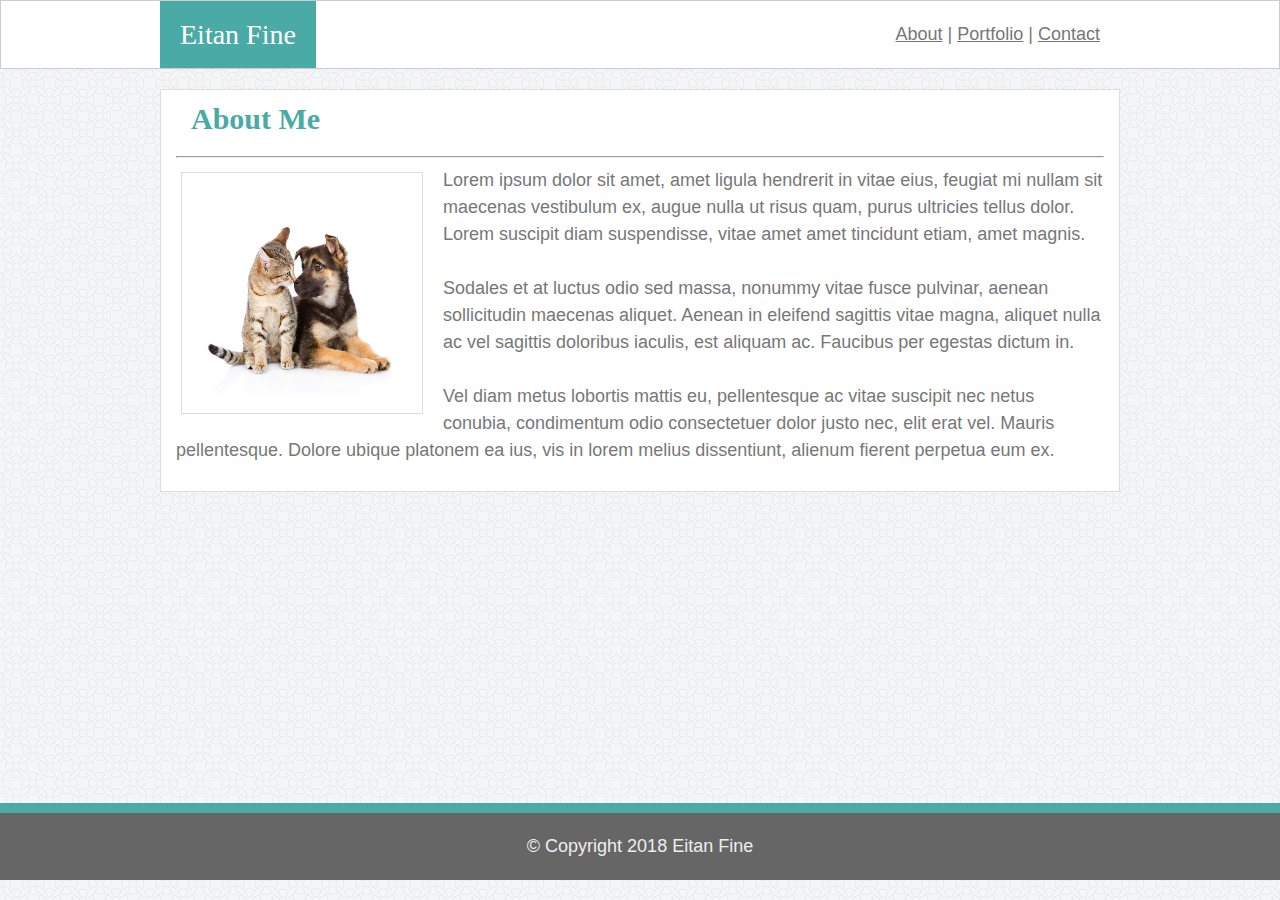
<file: index.html>
<!-- CSS Stylesheets with Relative Paths -->

<!DOCTYPE html>
<html lang="en-us">

<head>
    <meta charset="UTF-8">
    <title>CSS Stylesheets with Relative Paths</title>

    <!-- This line is money! It points your HTML to the CSS file. -->
    <!-- Notice the "relative" pathway? It matches a file inside our current directory's "assets" folder. Open it to see our style rules. -->
    <link rel="stylesheet" type="text/css" href="assets/css/reset.css">
    <link rel="stylesheet" type="text/css" href="assets/css/style.css">

</head>

<body>
    <header>
        <div class="header-span">
            <h1>Eitan Fine</h1>

            <div class="override_hs">
                <a id="about" href="index.html">About</a>
                |
                <a id="portfolio" href="portfolio.html">Portfolio</a>
                |
                <a id="contact" href="contact.html">Contact</a>
            </div>
        </div>

        </div>



        </div>
    </header>



    <div class="container">

        <section id="main-bio">

            <h2>About Me</h2>

            <hr>

            <img id="bio-image" src="assets/images/dogs_cats.jpg" alt="Photo of Animals">

            <p>

                Lorem ipsum dolor sit amet, amet ligula hendrerit in vitae eius, feugiat mi nullam sit maecenas vestibulum ex, augue nulla
                ut risus quam, purus ultricies tellus dolor. Lorem suscipit diam suspendisse, vitae amet amet tincidunt etiam,
                amet magnis.</p>
                <br>
            <p>Sodales et at luctus odio sed massa, nonummy vitae fusce pulvinar, aenean sollicitudin maecenas aliquet. Aenean
                in eleifend sagittis vitae magna, aliquet nulla ac vel sagittis doloribus iaculis, est aliquam ac. Faucibus
                per egestas dictum in.</p>
            
            <br>

            <p>
                Vel diam metus lobortis mattis eu, pellentesque ac vitae suscipit nec netus conubia, condimentum odio consectetuer dolor 
                justo nec, elit erat vel. Mauris pellentesque. Dolore ubique platonem ea ius, vis in lorem melius dissentiunt, alienum fierent perpetua eum ex.
                

            </p>
            <br>

        </section>
        <div id="background">



            <div class="footer">
                <p>&#169; Copyright 2018 Eitan Fine</p>
            </div>
        </div>
</body>

</html>
</file>
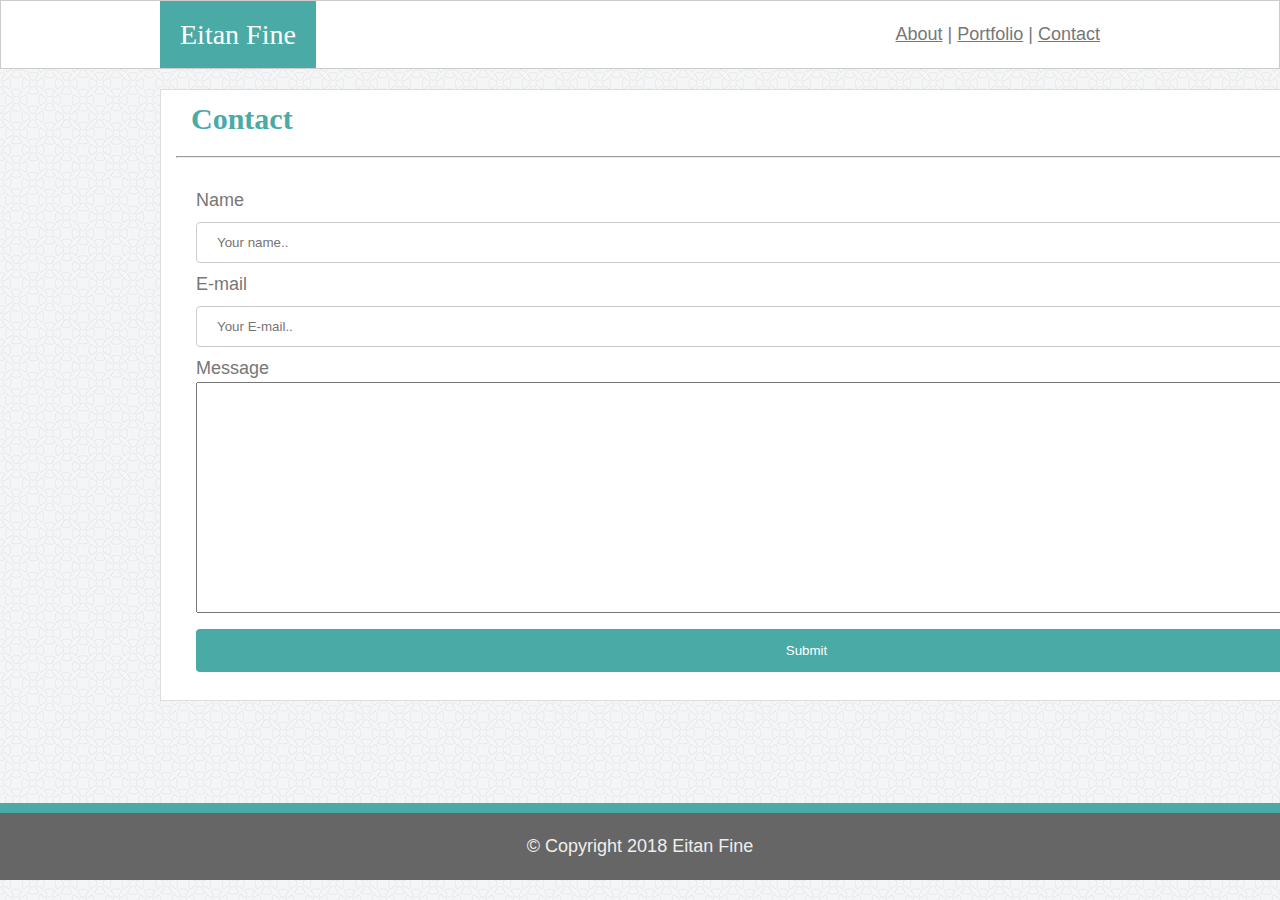
<file: contact.html>
<!-- CSS Stylesheets with Relative Paths -->

<!DOCTYPE html>
<html lang="en-us">

<head>
    <meta charset="UTF-8">
    <title>CSS Stylesheets with Relative Paths</title>

    <!-- This line is money! It points your HTML to the CSS file. -->
    <!-- Notice the "relative" pathway? It matches a file inside our current directory's "assets" folder. Open it to see our style rules. -->
    <link rel="stylesheet" type="text/css" href="assets/css/reset.css">
    <link rel="stylesheet" type="text/css" href="assets/css/style.css">

</head>

<body>

    <header>
        <div class="header-span">
            <h1>Eitan Fine</h1>

            <div class="override_hs">
            <a id="about" href="index.html">About</a>
            |
            <a id="portfolio" href="portfolio.html">Portfolio</a>
            |
            <a id="contact" href="contact.html">Contact</a>
        </div>
    </div>
    
</div>    



        </div>
    </header>



    <div class="container">

        <section id="main-bio">

            <h2>Contact</h2>

            <hr>

            <div class="form">
                    <form action="submit.html">
                      <label for="fname">Name</label>
                      <input type="text" id="fname" name="firstname" placeholder="Your name..">
                  
                      <label for="eMail">E-mail</label>
                      <input type="text" id="eMail" name="eMail" placeholder="Your E-mail..">

    

                      <label for="fname">Message</label>
                      <textarea rows="15" cols="150">
                    
                     </textarea>
                  
                
                    
                      <input type="submit" value="Submit">
                    </form>
                  </div>

    
        </section>
        <div class="clearfix">
            <section id="contact-info">
                <h4>Connect with Me</h4>
                <hr>
                <div id="center">
                        <li>
                                <a id="github" href="#">
                                    <img src="assets/images/github.png">
                                </a>
                            </li>
                            <li>
                                <a id="linkedin" href="#">
                                    <img src="assets/images/linkedin.png">
                                </a>
                            </li>
                            <li>
                                <a href="#">
                                    <img id="overflow" src="assets/images/overflow.png">
                                </a>
                            </li>
            
                        </ul>
                    </div>
                    </aside>

            </section>


           
                        
        </div>
    </div>

  
    <div class="footer">
        <p>&#169; Copyright 2018 Eitan Fine</p>
    </div>
</body>

</html>
</file>
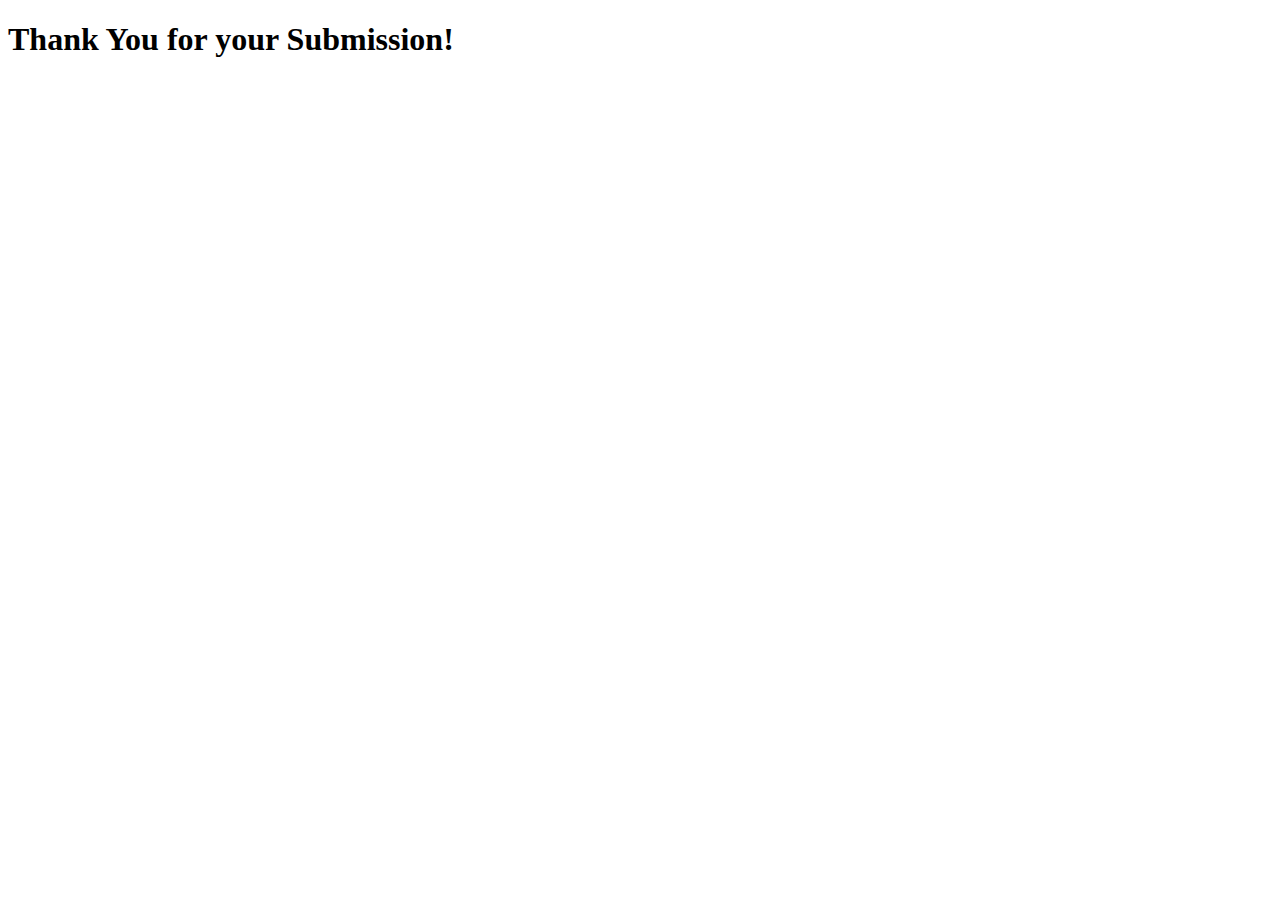
<file: submit.html>
<!DOCTYPE html>
<html lang="en">
<head>
    <meta charset="UTF-8">
    <meta name="viewport" content="width=device-width, initial-scale=1.0">
    <meta http-equiv="X-UA-Compatible" content="ie=edge">
    <title>Submitted!</title>

    <div class="center-div"></div>

<h1> Thank You for your Submission!</h1>

</head>
<body>
    
</body>
</html>
</file>
<file: assets/css/style.css>
/**
 First External CSS Stylesheet
 **/

/*
Each of these CSS elements is associated with an HTML Element, Class, or ID.
Flip between this CSS file and the HTML to see how things line up.
Experiment with deleting lines of code from the CSS to see how it affects the webpage when you refresh in the browser.
*/

body {
    padding: 0;
    margin: 0;
    font-family: Arial, 'Helvetica Neue', Helvetica, sans-serif;
    font-size: 18px;
    line-height: 150%;
    color: #777777;
    background: #efeee7;
    background-image: url("../../assets/images/circles-light/circles-light.png")
  }
  
  header {
    background: #ffffff;
    border: 1px solid #cccccc;
  }
  
  h1 {
    padding: 20px;
    margin: 0;
    
    font-size: 28px;
    color: #ffffff;
    display: inline-block;
    background-color: #4aaaa5;
   
    
  }
  
  h2 {
    font-size: 30px;
    color: #4aaaa5;
    padding: 15px;
    font-weight: bolder;
    
  }
  
  a {
    color: #777777;
    
  
  
   
  }
  
  .container {
    width: 960px;
    margin: 0 auto;
    
  }
  
  #main-bio,
  #contact-info,
  #bio-image {
    float: left;
  }
  
  #main-bio {
    
    
    background-color: #ffffff;
    border: 1px solid #dddddd;
    padding-left: 15px;
    padding-right:15px;
    margin-top: 20px;
    
  }
  
  #contact-info {
    width: 30%;
    background-color: #ffffff;
    border: 1px solid #dddddd;
    padding-left: 15px;
    padding-right:15px;
    margin-top: 20px;
    margin-left: 30px;
  }
  
  #bio-image {
    width: 200px;
    height: 200px;
    margin-right: 20px;
  }

  .clearfix {overflow: auto;}
  
  .footer {
    position: fixed;
    left: 0;
    bottom: 0;
    width: 100%;
    background-color: #666666;
    color: white;
    text-align: center;

    padding: 20px 0;
    margin: 0;
    margin-bottom: 20px;
    
    color: #eee;
    text-align: center;
    border-top: 10px solid #4aaaa5;
 }

 h1, h2 {font-family: Georgia, Times, 'Times New Roman', serif;}


.header-span {width: 960px;
 margin: 0 auto;

}
 

input[type=text], select {
    width: 100%;
    padding: 12px 20px;
    margin: 8px 0;
    display: inline-block;
    border: 1px solid #ccc;
    border-radius: 4px;
    box-sizing: border-box;
}

input[type=submit] {
    width: 100%;
    background-color:  #4aaaa5;
    color: white;
    padding: 14px 20px;
    margin: 8px 0;
    border: none;
    border-radius: 4px;
    cursor: pointer;
}

input[type=submit]:hover {
    background-color: CadetBlue ;
}

.form {
    border-radius: 5px;
    
    padding: 20px;
}

#contact-info {width: 300px;
    height: 150px;
    
    }

    li{

        list-style-type: none;
        display: inline-block;
        
        
    }

    h4 {text-align: center;}

    #center
    {    margin: auto;
        width: 55%;
        
        
    
    }

    #nav   {    margin: auto;
        width: 20%;
        
        
    }
    .override_hs
     
    
    { padding: 20px;
        float:right;}

       

        img {height: 200px;
          width: 200px;
          border: 1px solid #dddddd;
        padding:5px;
      margin: 5px;}


 
 
 img {padding: 20px;} 
 
 div.wrapper{
      float:left; /* important */
      position:relative; /* important(so we can absolutely position the description div */
      
    }
  div.description{
      position:absolute; /* absolute position (so we can position it where we want)*/
      bottom:0px; /* position will be on bottom */
      
     width:200px;
    
     margin-bottom: 40px;
      margin-left: 30px;
      /* styling bellow */
      background-color:#4aaaa5;
      color:white;
      opacity:0.6; /* transparency */
      filter:alpha(opacity=60); /* IE transparency */
      text-align: center;
   }
  p.description_content{
    
     
      font-size: 15px;
      margin-top: 20px;
      font-family: Arial, 'Helvetica Neue', Helvetica, sans-serif;
      
  }
</file>
